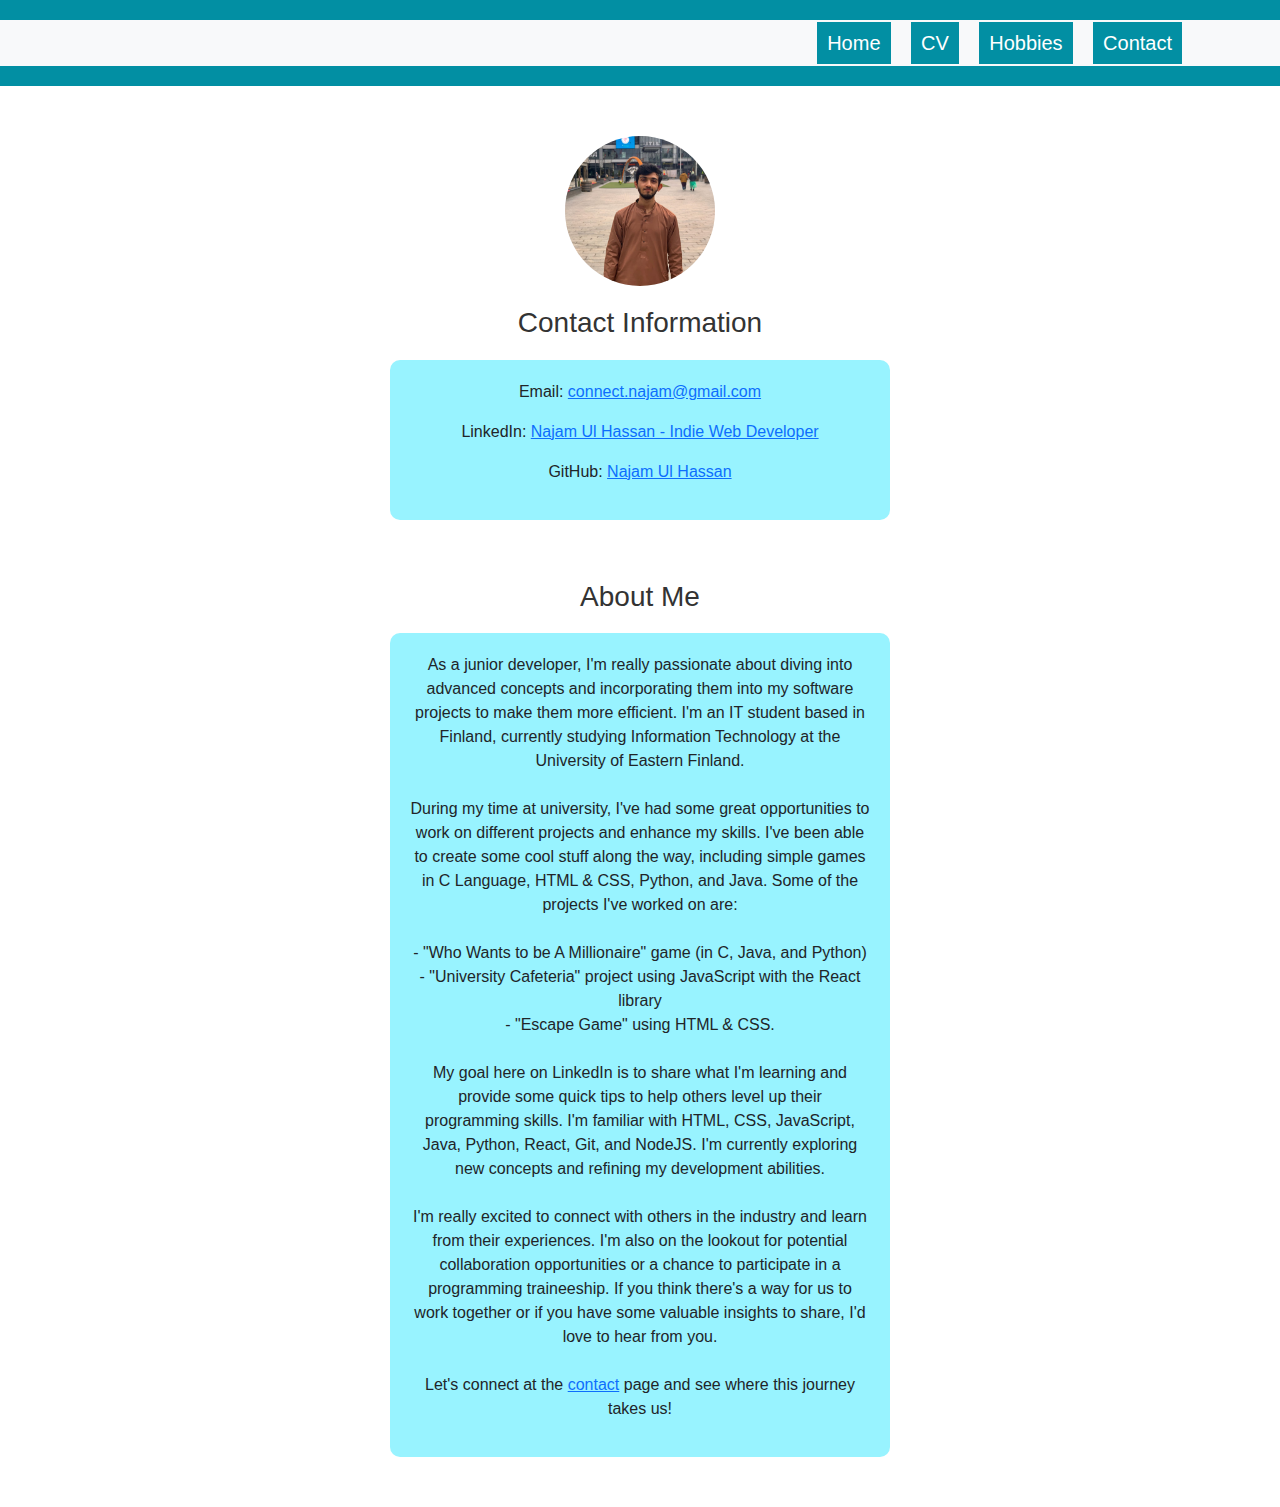
<file: index.html>
<!DOCTYPE html>
<html lang="en">

<head>
  <meta charset="UTF-8">
  <meta name="viewport" content="width=device-width, initial-scale=1.0">
  <title>Najam Ul Hassan - Main Page</title>
  <link href="https://cdn.jsdelivr.net/npm/bootstrap@5.1.3/dist/css/bootstrap.min.css" rel="stylesheet">
  <link rel="stylesheet" href="style.css">
</head>

<body>
  <header>
    <nav class="navbar navbar-expand-lg bg-body-tertiary">
      <div class="container-md">
        <div class="ms-auto">
          <a class="navbar-brand" href="index.html">Home</a>
          <a class="navbar-brand" href="cv.html">CV</a>
          <a class="navbar-brand" href="hobbies.html">Hobbies</a>
          <a class="navbar-brand" href="contact.html">Contact</a>
        </div>
      </div>
    </nav>
    <!-- <ul class="nav">
            <li class="nav-item">
              <a class="nav-link active" aria-current="page" href="index.html">Home</a>
            </li>
            <li class="nav-item">
              <a class="nav-link" href="cv.html">CV</a>
            </li>
            <li class="nav-item">
              <a class="nav-link" href="hobbies.html">Hobbies</a>
            </li>
            <li class="nav-item">
              <a class="nav-link" href="contact.html">Contact</a>
            </li>
          </ul> -->
    <!-- <nav>
            <a href="index.html">Home</a>
            <a href="cv.html">CV</a>
            <a href="hobbies.html">Hobbies</a>
            <a href="contact.html">Contact</a>
        </nav>
        <h1 class="name">Najam Ul Hassan</h1> -->
  </header>

  <section>
    <img src="Me.jpeg" alt="Your Photo" class="profile-pic img-fluid rounded-circle">
    <h3>Contact Information</h3>
    <div class="text">
      <p>Email: <a href="mailto:connect.najam@gmail.com">connect.najam@gmail.com</a></p>
      <p>LinkedIn: <a href="https://www.linkedin.com/in/najam-ul-hassan-indie-web-developer/" target="_blank">Najam Ul
          Hassan - Indie Web Developer</a></p>
      <p>GitHub: <a href="https://github.com/Najam-Hassan-Kazmi" target="_blank">Najam Ul Hassan</a></p>
    </div>
  </section>

  <section>
    <h3> About Me</h3>
    <div class="text">
      <p>As a junior developer, I'm really passionate about diving into advanced concepts and incorporating them into my
        software projects to make them more efficient. I'm an IT student based in Finland, currently studying
        Information Technology at the University of Eastern Finland.<br><br>

        During my time at university, I've had some great opportunities to work on different projects and enhance my
        skills. I've been able to create some cool stuff along the way, including simple games in C Language, HTML &
        CSS, Python, and Java. Some of the projects I've worked on are:<br><br>
        - "Who Wants to be A Millionaire" game (in C, Java, and Python)<br>
        - "University Cafeteria" project using JavaScript with the React library<br>
        - "Escape Game" using HTML & CSS.<br><br>

        My goal here on LinkedIn is to share what I'm learning and provide some quick tips to help others level up their
        programming skills. I'm familiar with HTML, CSS, JavaScript, Java, Python, React, Git, and NodeJS. I'm currently
        exploring new concepts and refining my development abilities.<br><br>

        I'm really excited to connect with others in the industry and learn from their experiences. I'm also on the
        lookout for potential collaboration opportunities or a chance to participate in a programming traineeship. If
        you think there's a way for us to work together or if you have some valuable insights to share, I'd love to hear
        from you.<br><br>

        Let's connect at the <a href="contact.html">contact</a> page and see where this journey takes us!</p>
    </div>
  </section>
</body>

</html>
</file>
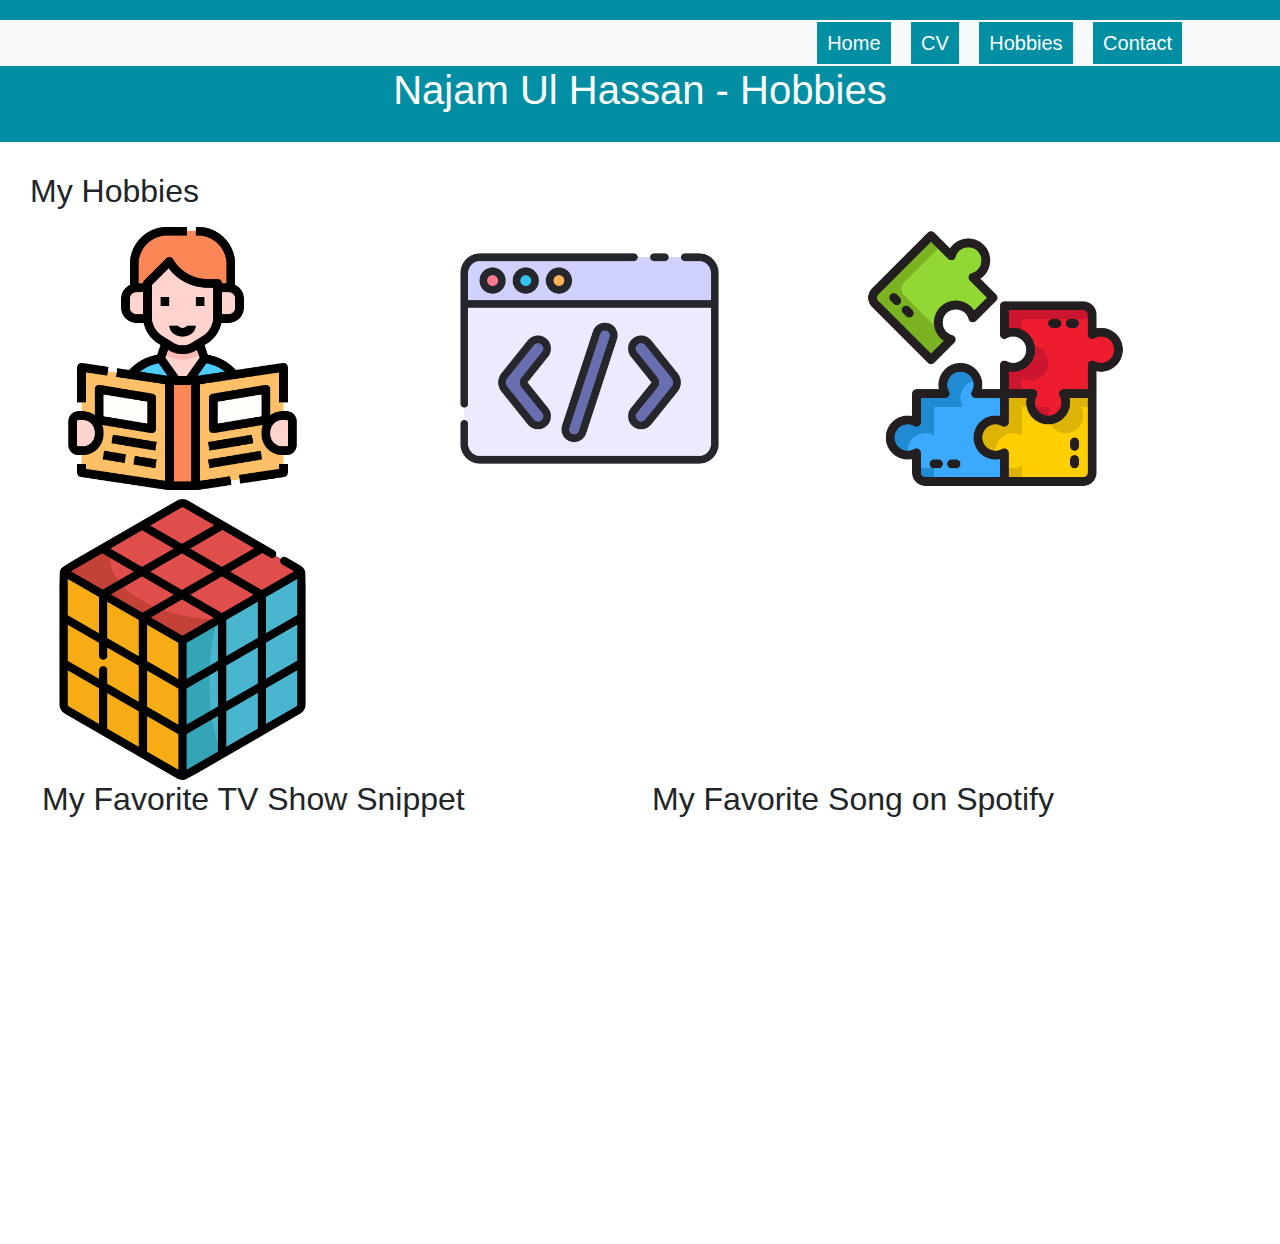
<file: hobbies.html>
<!DOCTYPE html>
<html lang="en">

<head>
  <meta charset="UTF-8">
  <meta name="viewport" content="width=device-width, initial-scale=1.0">
  <title>Najam Ul Hassan - Hobbies</title>
  <link href="https://cdn.jsdelivr.net/npm/bootstrap@5.1.3/dist/css/bootstrap.min.css" rel="stylesheet">
  <link rel="stylesheet" href="style.css">
</head>

<body>
  <header>
    <nav class="navbar navbar-expand-lg bg-body-tertiary">
      <div class="container-md">
        <div class="ms-auto">
          <a class="navbar-brand" href="index.html">Home</a>
          <a class="navbar-brand" href="cv.html">CV</a>
          <a class="navbar-brand" href="hobbies.html">Hobbies</a>
          <a class="navbar-brand" href="contact.html">Contact</a>
        </div>
      </div>
    </nav>
    <h1 class="name">Najam Ul Hassan - Hobbies</h1>
  </header>

  <section>
    <h2>My Hobbies</h2>
    <div class="work-experience">
      <div class="container-fluid">
        <div class="row">
          <div class="col-md-12 col-lg-4 col-xl-3 col-xxl-2">
            <img src="reading.png" alt="Reading" class="img-fluid">
          </div>

          <div class="col-1">
          </div>

          <div class="col-md-12 col-lg-4 col-xl-3 col-xxl-2">
            <img src="coding.png" alt="Coding" class="img-fluid">
          </div>

          <div class="col-1">
          </div>

          <div class="col-md-12 col-lg-4 col-xl-3 col-xxl-2">
            <img src="puzzle.png" alt="Solving Puzzle" class="img-fluid">
          </div>

          <div class="col-1">
          </div>
          <div class="col-md-12 col-lg-4 col-xl-3 col-xxl-2">
            <img src="rubik.png" alt="Solving Rubik's Cube" class="img-fluid">
          </div>

        </div>
      </div>
    </div>

    <div class="work-experience">
      <div class="container-fluid">
        <div class="row">
          <div class="col-lg-12 col-xl-6">
            <h2>My Favorite TV Show Snippet</h2>
            <iframe width="560" height="315" src="https://www.youtube.com/embed/_6Xf6hmbayg" frameborder="0"
              allowfullscreen></iframe>
          </div>
          <div class="col-lg-12 col-xl-6">
            <h2>My Favorite Song on Spotify</h2>
            <iframe src="https://open.spotify.com/embed/track/4fIhD0UAgsBFKnihrDNV4W?si=31927a0e57cc4f7e" width="300"
              height="380" frameborder="0" allow="encrypted-media"></iframe>
          </div>
        </div>
      </div>
    </div>
  </section>
</body>

</html>
</file>
<file: style.css>
body {
    font-family: Arial, sans-serif;
    margin: 0;
    padding: 0;
    background-color: #ffffff;
}

header {
    background-color: #028FA3;
    color: white;
    padding: 20px 0;
}

.name {
    color: white;
}

.navbar {
    display: flex;
    justify-content: flex-end;
    /* padding-right: 50px; */
}

/* nav a {
    margin: 0 30px;
    color: white;
    text-decoration: none;
    padding: 10px;
} */

.navbar a {
    background-color: #028FA3;
    color: white;
    padding: 10px;
}

.navbar a:hover {
    background-color: #006e7c;
    color: white;
}

.profile-pic {
    display: block;
    margin: 20px auto;
    width: 150px;
    height: 150px;
    object-fit: cover;
    border-radius: 50%;
}

h1, h3 {
    color: #333;
    text-align: center;
}

.text {
    display: flex;
    background-color: #98f3ff;
    flex-direction: column;
    text-align: center;
    padding: 20px;
    border-radius: 10px;
    margin: 20px auto;
    width: 100%;
    max-width: 500px;
}

table {
    width: 100%;
    border-collapse: collapse;
    margin: 20px 0;
}

table, th, td {
    border: 1px solid #ddd;
    padding: 8px;
}

th {
    background-color: #f2f2f2;
}

button {
    background-color: #4CAF50;
    color: white;
    border: none;
    padding: 10px 20px;
    cursor: pointer;
}

button:hover {
    background-color: #45a049;
}

.cv {
    margin: 20px;
    padding: 20px;
}

.work-experience {
    gap: 50px;
    width: 100%;
    height: auto;
}

.work-item img{
    width: 500px;
    height: 300px;
    margin-top: 20px;
    border-radius: 20px;
    object-fit: cover;
}

.table-heading th{
    background-color: #028FA3;
    color: #ffffff;
    padding: 10px;
}

section {
    margin: 20px;
    padding: 10px;
}
</file>
